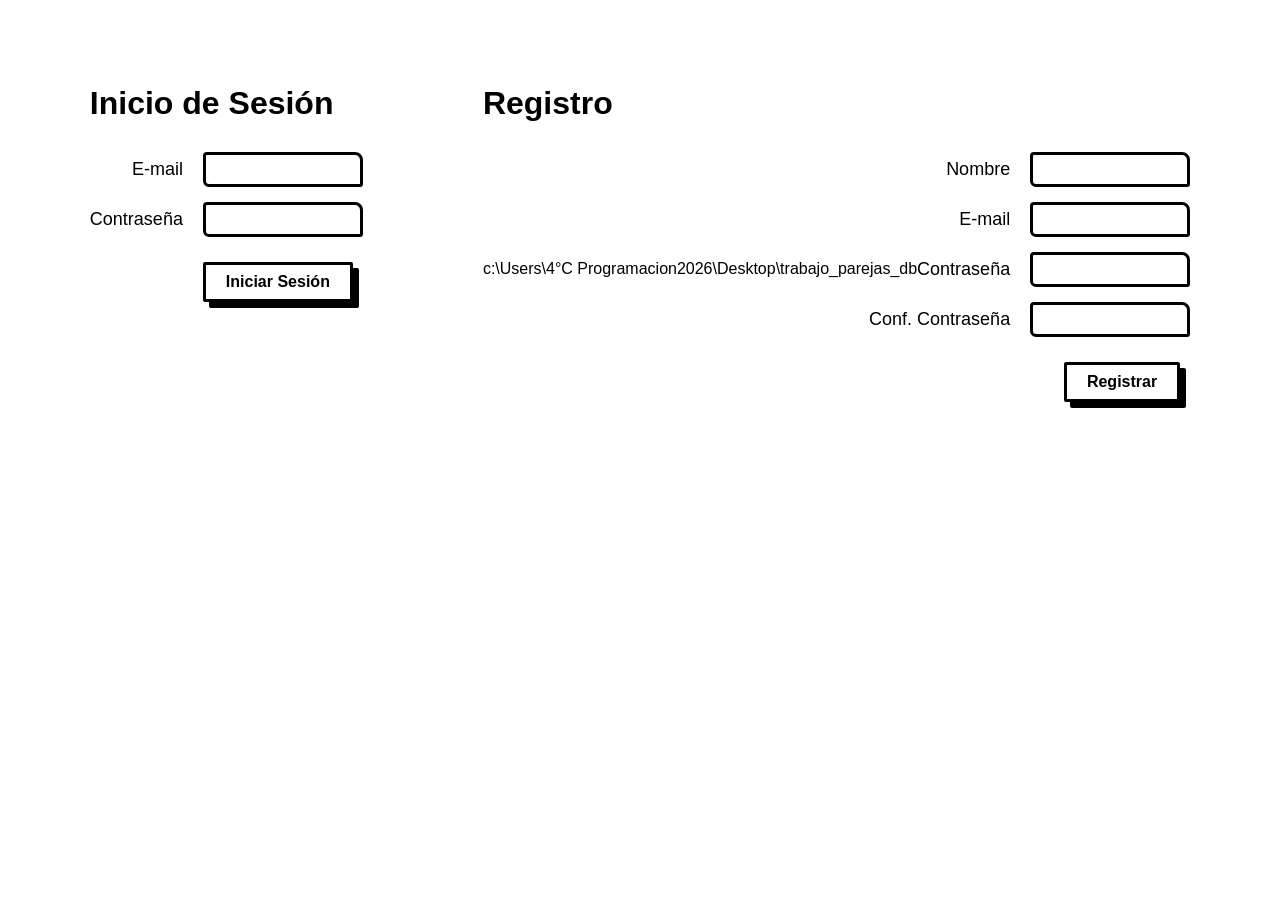
<file: python/mysql/erd/administrador_de_usuarios/index.html>
<!DOCTYPE html>
<html lang="es">
<head>
    <meta charset="UTF-8">
    <meta name="viewport" content="width=device-width, initial-scale=1.0">
    <link rel="stylesheet" href="static/css/style.css">
    <title>Wireframe Login</title>
</head>
<body>

    <div class="container">
        
        <div class="form-section">
            <h2>Inicio de Sesión</h2>
            <div class="field">
                <label>E-mail</label>
                <input type="text" class="sketch-input">
            </div>
            <div class="field">
                <label>Contraseña</label>
                <input type="password" class="sketch-input">
            </div>
            <div class="btn-container">
                <button>Iniciar Sesión</button>
            </div>
        </div>

        <div class="form-section registro-section">
            <h2>Registro</h2>
            <div class="field">
                <label>Nombre</label>
                <input type="text" class="sketch-input">
            </div>
            <div class="field">
                <label>E-mail</label>
                <input type="text" class="sketch-input">
            </div>
            <div class="field">c:\Users\4°C Programacion2026\Desktop\trabajo_parejas_db
                <label>Contraseña</label>
                <input type="password" class="sketch-input">
            </div>
            <div class="field">
                <label>Conf. Contraseña</label>
                <input type="password" class="sketch-input">
            </div>
            <div class="btn-container">
                <button>Registrar</button>
            </div>
        </div>

    </div>

</body>
</html>
</file>
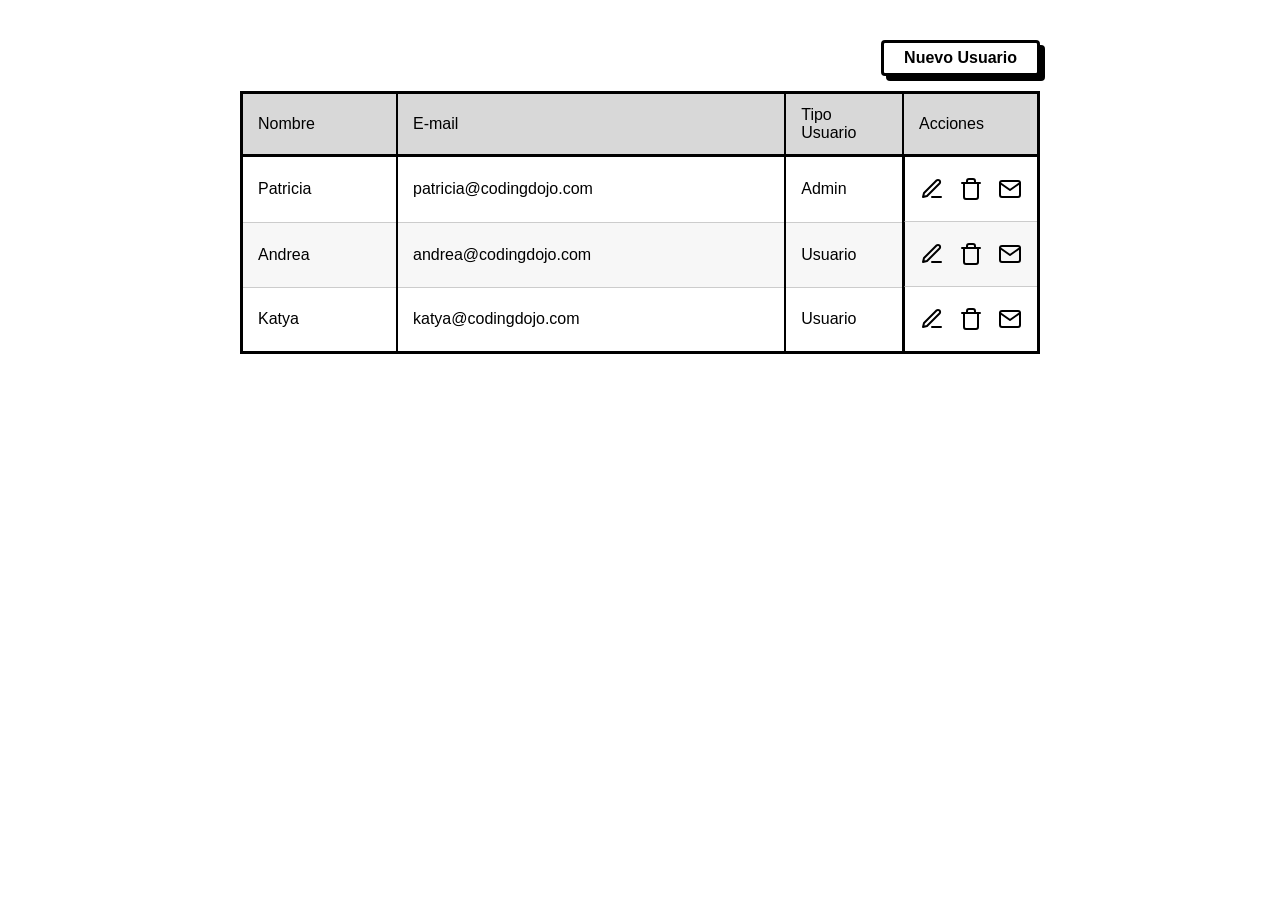
<file: python/mysql/erd/administrador_de_usuarios/templates/dashboard_admin.html>
<!DOCTYPE html>
<html lang="es">
<head>
    <meta charset="UTF-8">
    <meta name="viewport" content="width=device-width, initial-scale=1.0">
    <title>Wireframe - Tabla de Usuarios Interactiva</title>
    <link rel="stylesheet" href="../static/css/dashboard_admin.css">
</head>
<body>

    <div class="screen">
        
        <div class="top-bar">
            <button class="btn-nuevo" onclick="agregarUsuario()">Nuevo Usuario</button>
        </div>

        <table id="tabla-usuarios">
            <thead>
                <tr>
                    <th style="width: 20%;">Nombre</th>
                    <th style="width: 50%;">E-mail</th>
                    <th style="width: 15%;">Tipo Usuario</th>
                    <th style="width: 15%;">Acciones</th>
                </tr>
            </thead>
            <tbody>
                <tr>
                    <td>Patricia</td>
                    <td>patricia@codingdojo.com</td>
                    <td>Admin</td>
                    <td class="actions">
                        <svg class="icon" viewBox="0 0 24 24" fill="none" stroke="black" stroke-width="2" stroke-linecap="round" stroke-linejoin="round"><path d="M12 20h9"></path><path d="M16.5 3.5a2.121 2.121 0 0 1 3 3L7 19l-4 1 1-4L16.5 3.5z"></path></svg>
                        <svg class="icon" viewBox="0 0 24 24" fill="none" stroke="black" stroke-width="2" stroke-linecap="round" stroke-linejoin="round"><polyline points="3 6 5 6 21 6"></polyline><path d="M19 6v14a2 2 0 0 1-2 2H7a2 2 0 0 1-2-2V6m3 0V4a2 2 0 0 1 2-2h4a2 2 0 0 1 2 2v2"></path></svg>
                        <svg class="icon" viewBox="0 0 24 24" fill="none" stroke="black" stroke-width="2" stroke-linecap="round" stroke-linejoin="round"><path d="M4 4h16c1.1 0 2 .9 2 2v12c0 1.1-.9 2-2 2H4c-1.1 0-2-.9-2-2V6c0-1.1.9-2 2-2z"></path><polyline points="22,6 12,13 2,6"></polyline></svg>
                    </td>
                </tr>
                <tr>
                    <td>Andrea</td>
                    <td>andrea@codingdojo.com</td>
                    <td>Usuario</td>
                    <td class="actions">
                        <svg class="icon" viewBox="0 0 24 24" fill="none" stroke="black" stroke-width="2" stroke-linecap="round" stroke-linejoin="round"><path d="M12 20h9"></path><path d="M16.5 3.5a2.121 2.121 0 0 1 3 3L7 19l-4 1 1-4L16.5 3.5z"></path></svg>
                        <svg class="icon" viewBox="0 0 24 24" fill="none" stroke="black" stroke-width="2" stroke-linecap="round" stroke-linejoin="round"><polyline points="3 6 5 6 21 6"></polyline><path d="M19 6v14a2 2 0 0 1-2 2H7a2 2 0 0 1-2-2V6m3 0V4a2 2 0 0 1 2-2h4a2 2 0 0 1 2 2v2"></path></svg>
                        <svg class="icon" viewBox="0 0 24 24" fill="none" stroke="black" stroke-width="2" stroke-linecap="round" stroke-linejoin="round"><path d="M4 4h16c1.1 0 2 .9 2 2v12c0 1.1-.9 2-2 2H4c-1.1 0-2-.9-2-2V6c0-1.1.9-2 2-2z"></path><polyline points="22,6 12,13 2,6"></polyline></svg>
                    </td>
                </tr>
                <tr>
                    <td>Katya</td>
                    <td>katya@codingdojo.com</td>
                    <td>Usuario</td>
                    <td class="actions">
                        <svg class="icon" viewBox="0 0 24 24" fill="none" stroke="black" stroke-width="2" stroke-linecap="round" stroke-linejoin="round"><path d="M12 20h9"></path><path d="M16.5 3.5a2.121 2.121 0 0 1 3 3L7 19l-4 1 1-4L16.5 3.5z"></path></svg>
                        <svg class="icon" viewBox="0 0 24 24" fill="none" stroke="black" stroke-width="2" stroke-linecap="round" stroke-linejoin="round"><polyline points="3 6 5 6 21 6"></polyline><path d="M19 6v14a2 2 0 0 1-2 2H7a2 2 0 0 1-2-2V6m3 0V4a2 2 0 0 1 2-2h4a2 2 0 0 1 2 2v2"></path></svg>
                        <svg class="icon" viewBox="0 0 24 24" fill="none" stroke="black" stroke-width="2" stroke-linecap="round" stroke-linejoin="round"><path d="M4 4h16c1.1 0 2 .9 2 2v12c0 1.1-.9 2-2 2H4c-1.1 0-2-.9-2-2V6c0-1.1.9-2 2-2z"></path><polyline points="22,6 12,13 2,6"></polyline></svg>
                    </td>
                </tr>
            </tbody>
        </table>

    </div>

    <script>
        function agregarUsuario() {
            // Pedir los datos al usuario mediante ventanas emergentes limpias
            const nombre = prompt("Introduce el Nombre:");
            if (!nombre) return; // Si cancela, no hace nada

            const email = prompt("Introduce el E-mail:");
            if (!email) return;

            const tipo = prompt("Introduce el Tipo de Usuario (Admin / Usuario):", "Usuario");
            if (!tipo) return;

            // Seleccionar el cuerpo de la tabla
            const tbody = document.querySelector("#tabla-usuarios tbody");

            // Crear la nueva fila
            const nuevaFila = document.createElement("tr");

            // Añadir el contenido exacto imitando la estructura CSS anterior
            nuevaFila.innerHTML = `
                <td>${nombre}</td>
                <td>${email}</td>
                <td>${tipo}</td>
                <td class="actions">
                    <svg class="icon" viewBox="0 0 24 24" fill="none" stroke="black" stroke-width="2" stroke-linecap="round" stroke-linejoin="round"><path d="M12 20h9"></path><path d="M16.5 3.5a2.121 2.121 0 0 1 3 3L7 19l-4 1 1-4L16.5 3.5z"></path></svg>
                    <svg class="icon" viewBox="0 0 24 24" fill="none" stroke="black" stroke-width="2" stroke-linecap="round" stroke-linejoin="round"><polyline points="3 6 5 6 21 6"></polyline><path d="M19 6v14a2 2 0 0 1-2 2H7a2 2 0 0 1-2-2V6m3 0V4a2 2 0 0 1 2-2h4a2 2 0 0 1 2 2v2"></path></svg>
                    <svg class="icon" viewBox="0 0 24 24" fill="none" stroke="black" stroke-width="2" stroke-linecap="round" stroke-linejoin="round"><path d="M4 4h16c1.1 0 2 .9 2 2v12c0 1.1-.9 2-2 2H4c-1.1 0-2-.9-2-2V6c0-1.1.9-2 2-2z"></path><polyline points="22,6 12,13 2,6"></polyline></svg>
                </td>
            `;

            // Insertar la fila al final de la tabla
            tbody.appendChild(nuevaFila);
        }
    </script>

</body>
</html>
</file>
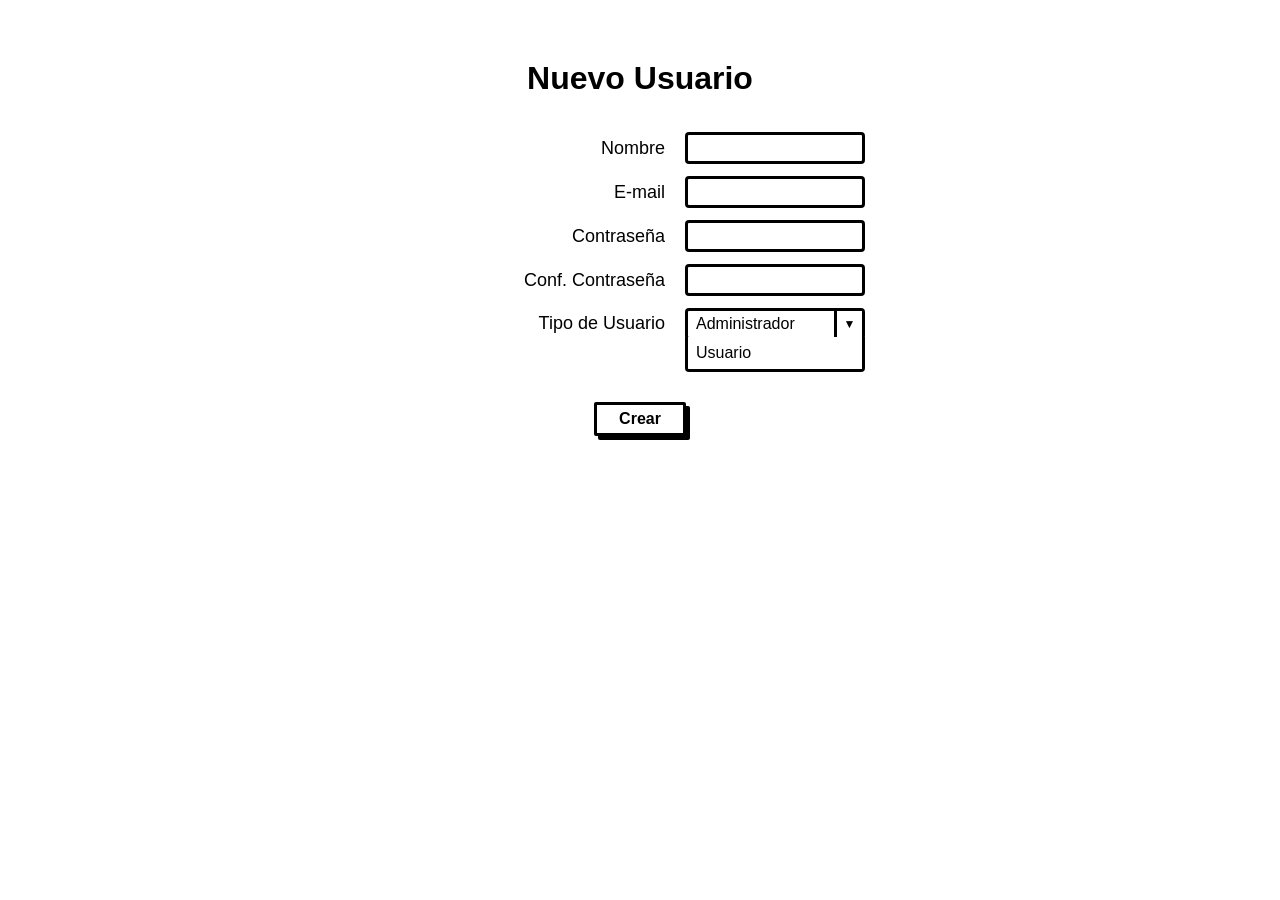
<file: python/mysql/erd/administrador_de_usuarios/templates/nuevo_usuario.html>
<!DOCTYPE html>
<html lang="es">
<head>
    <meta charset="UTF-8">
    <meta name="viewport" content="width=device-width, initial-scale=1.0">
    <title>Wireframe - Nuevo Usuario</title>
    <link rel="stylesheet" href="../static/css/nuevo_usuario.css">
</head>
<body>

    <div class="content">
        <h1 class="page-title">Nuevo Usuario</h1>
        
        <div class="form-container">
            <div class="form-group">
                <label>Nombre</label>
                <input type="text" class="sketch-input">
            </div>
            
            <div class="form-group">
                <label>E-mail</label>
                <input type="text" class="sketch-input">
            </div>
            
            <div class="form-group">
                <label>Contraseña</label>
                <input type="password" class="sketch-input">
            </div>
            
            <div class="form-group">
                <label>Conf. Contraseña</label>
                <input type="password" class="sketch-input">
            </div>
            
            <div class="form-group" style="align-items: flex-start;">
                <label style="margin-top: 5px;">Tipo de Usuario</label>
                <div class="select-container">
                    <div class="custom-select">
                        <span class="select-text">Administrador</span>
                        <div class="select-arrow">&#9660;</div>
                    </div>
                    <div class="select-option-down">
                        <span>Usuario</span>
                    </div>
                </div>
            </div>
        </div>

        <div class="btn-container">
            <button>Crear</button>
        </div>
    </div>

</body>
</html>
</file>
<file: python/mysql/erd/administrador_de_usuarios/static/css/style.css>
/* Fuente que imita el dibujo técnico/manual */
@import url('https://fonts.googleapis.com/css2?family=Comic+Neue:wght@700&display=swap');

body {
    font-family: 'Arial', sans-serif;
    /* Fuente limpia como la imagen */
    background-color: white;
    display: flex;
    justify-content: center;
    padding-top: 50px;
}

.container {
    display: flex;
    gap: 100px;
    align-items: flex-start;
}

h2 {
    font-size: 32px;
    margin-bottom: 30px;
    font-weight: bold;
}

.form-section {
    display: flex;
    flex-direction: column;
}

.field {
    display: flex;
    align-items: center;
    justify-content: flex-end;
    margin-bottom: 15px;
}

.field label {
    margin-right: 20px;
    font-size: 18px;
    font-weight: 500;
}

/* Caja de texto estilo mano */
.sketch-input {
    width: 160px;
    height: 35px;
    border: 3px solid black;
    border-radius: 4px 8px 3px 6px;
    /* Irregular */
    outline: none;
    padding: 5px;
    box-sizing: border-box;
}

/* Botón con sombra pesada */
.btn-container {
    display: flex;
    justify-content: flex-end;
    margin-top: 10px;
    padding-right: 10px;
}

button {
    background: white;
    border: 3px solid black;
    padding: 8px 20px;
    font-size: 16px;
    font-weight: bold;
    cursor: pointer;
    position: relative;
    /* Sombra sólida igual a la imagen */
    box-shadow: 6px 6px 0px black;
    border-radius: 2px;
}

button:active {
    transform: translate(2px, 2px);
    box-shadow: 4px 4px 0px black;
}

/* Ajuste específico para la sección de registro */
.registro-section {
    margin-left: 20px;
}
</file>
<file: python/mysql/erd/administrador_de_usuarios/static/css/dashboard_admin.css>
body {
    font-family: 'Arial', sans-serif;
    background-color: white;
    margin: 0;
    padding: 40px;
    display: flex;
    justify-content: center;
}

/* Contenedor principal */
.screen {
    width: 800px;
}

/* Contenedor del botón superior */
.top-bar {
    display: flex;
    justify-content: flex-end;
    margin-bottom: 15px;
}

/* Botón "Nuevo Usuario" con sombra pesada y animación de clic */
.btn-nuevo {
    background-color: white;
    border: 3px solid black;
    padding: 6px 20px;
    font-size: 16px;
    font-weight: bold;
    cursor: pointer;
    box-shadow: 5px 5px 0px black;
    border-radius: 4px;
    outline: none;
    transition: transform 0.05s, box-shadow 0.05s;
}

/* Efecto visual de hundirse al hacer click físico */
.btn-nuevo:active {
    transform: translate(3px, 3px);
    box-shadow: 2px 2px 0px black;
}

/* Tabla con bordes gruesos */
table {
    width: 100%;
    border-collapse: collapse;
    border: 3px solid black;
    font-size: 16px;
}

/* Encabezados de la tabla con fondo gris */
th {
    background-color: #d8d8d8;
    border-bottom: 3px solid black;
    border-right: 2px solid black;
    padding: 12px 15px;
    text-align: left;
    font-weight: normal;
}

th:last-child {
    border-right: none;
}

/* Filas y celdas */
td {
    padding: 20px 15px;
    border-bottom: 1px solid #ccc;
    border-right: 2px solid black;
    vertical-align: middle;
}

/* La última columna tiene borde izquierdo grueso según el dibujo */
td:last-child,
th:last-child {
    border-left: 1px solid black;
    border-right: none;
}

tr:last-child td {
    border-bottom: none;
}

/* Fondo alternado sutil para las filas */
tr:nth-child(even) {
    background-color: #f7f7f7;
}

/* Contenedor de iconos de acciones */
.actions {
    display: flex;
    gap: 15px;
    align-items: center;
}

/* Iconos dibujados con SVG */
.icon {
    width: 24px;
    height: 24px;
    display: inline-block;
    cursor: pointer;
}
</file>
<file: python/mysql/erd/administrador_de_usuarios/static/css/nuevo_usuario.css>
body {
    font-family: 'Arial', sans-serif;
    background-color: white;
    display: flex;
    justify-content: center;
    padding-top: 60px;
    margin: 0;
}

/* Contenedor del Formulario */
.content {
    display: flex;
    flex-direction: column;
    align-items: center;
    width: 450px;
}

/* Título principal */
.page-title {
    font-size: 32px;
    font-weight: bold;
    margin-top: 0;
    margin-bottom: 35px;
    text-align: center;
}

/* Alineación y estructura de los campos */
.form-container {
    display: flex;
    flex-direction: column;
    gap: 12px;
    width: 100%;
}

.form-group {
    display: flex;
    align-items: center;
    justify-content: flex-end;
}

/* Etiquetas alineadas a la derecha */
label {
    font-size: 18px;
    margin-right: 20px;
    text-align: right;
    white-space: nowrap;
}

/* Inputs con bordes gruesos de estilo boceto */
.sketch-input {
    width: 180px;
    height: 32px;
    border: 3px solid black;
    border-radius: 4px;
    padding: 0 5px;
    box-sizing: border-box;
    outline: none;
}

/* Contenedor del selector desplegable */
.select-container {
    display: flex;
    flex-direction: column;
    width: 180px;
}

/* Caja superior del Administrador */
.custom-select {
    height: 32px;
    border: 3px solid black;
    border-radius: 4px;
    display: flex;
    align-items: center;
    justify-content: space-between;
    background: white;
    box-sizing: border-box;
}

.select-text {
    padding-left: 8px;
    font-size: 16px;
}

/* El cuadro de la flecha hacia abajo */
.select-arrow {
    width: 25px;
    height: 100%;
    border-left: 3px solid black;
    display: flex;
    align-items: center;
    justify-content: center;
    font-size: 12px;
    background: #fff;
}

/* Opción de Usuario desplegada abajo */
.select-option-down {
    height: 32px;
    border: 3px solid black;
    border-top: none;
    border-radius: 0 0 4px 4px;
    display: flex;
    align-items: center;
    padding-left: 8px;
    background: white;
    font-size: 16px;
    margin-top: -3px;
    /* Acople perfecto con el borde superior */
}

/* Contenedor y diseño del botón Crear */
.btn-container {
    margin-top: 30px;
    width: 100%;
    display: flex;
    justify-content: center;
}

button {
    background: white;
    border: 3px solid black;
    padding: 5px 22px;
    font-size: 16px;
    font-weight: bold;
    cursor: pointer;
    box-shadow: 4px 4px 0px black;
    border-radius: 2px;
    transition: transform 0.05s, box-shadow 0.05s;
}

button:active {
    transform: translate(2px, 2px);
    box-shadow: 2px 2px 0px black;
}
</file>
